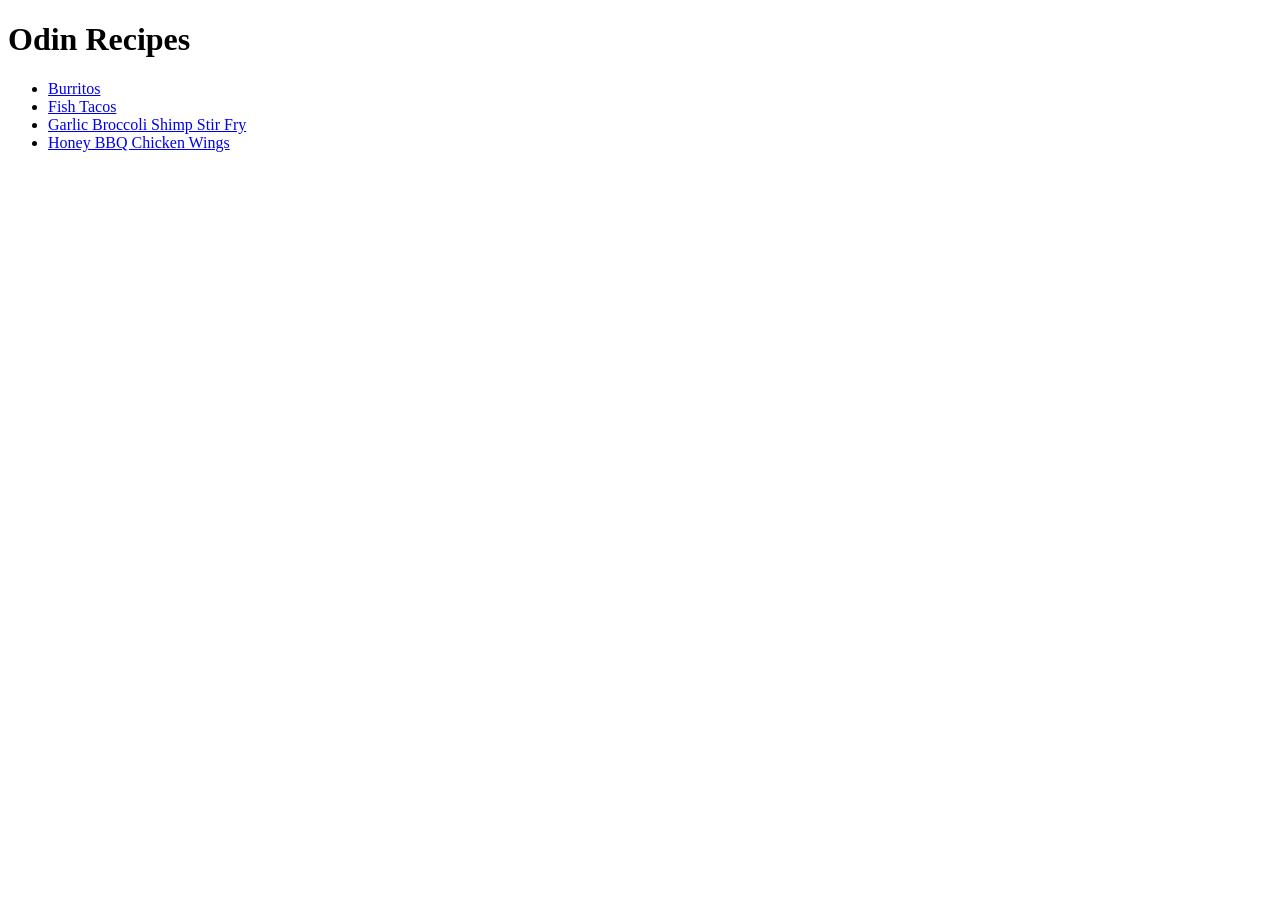
<file: index.html>
<!DOCTYPE html>
<html lang="en">
    <head>
        <meta charset="UTF-8">
        <title>Recipes</title>
    </head>


    <body>
        <h1>Odin Recipes</h1>
        <ul>
            <li><a href="./recipes/Burritos.html">Burritos</a></li>
            <li><a href="./recipes/FishTacos.html">Fish Tacos</a></li>
            <li><a href="./recipes/GarlicBroccoliShrimpStirFry.html">Garlic Broccoli Shimp Stir Fry</a></li>
            <li><a href="./recipes/HoneyBBQChickenWings.html">Honey BBQ Chicken Wings</a></li>
        </ul>
    </body>
</html>
</file>
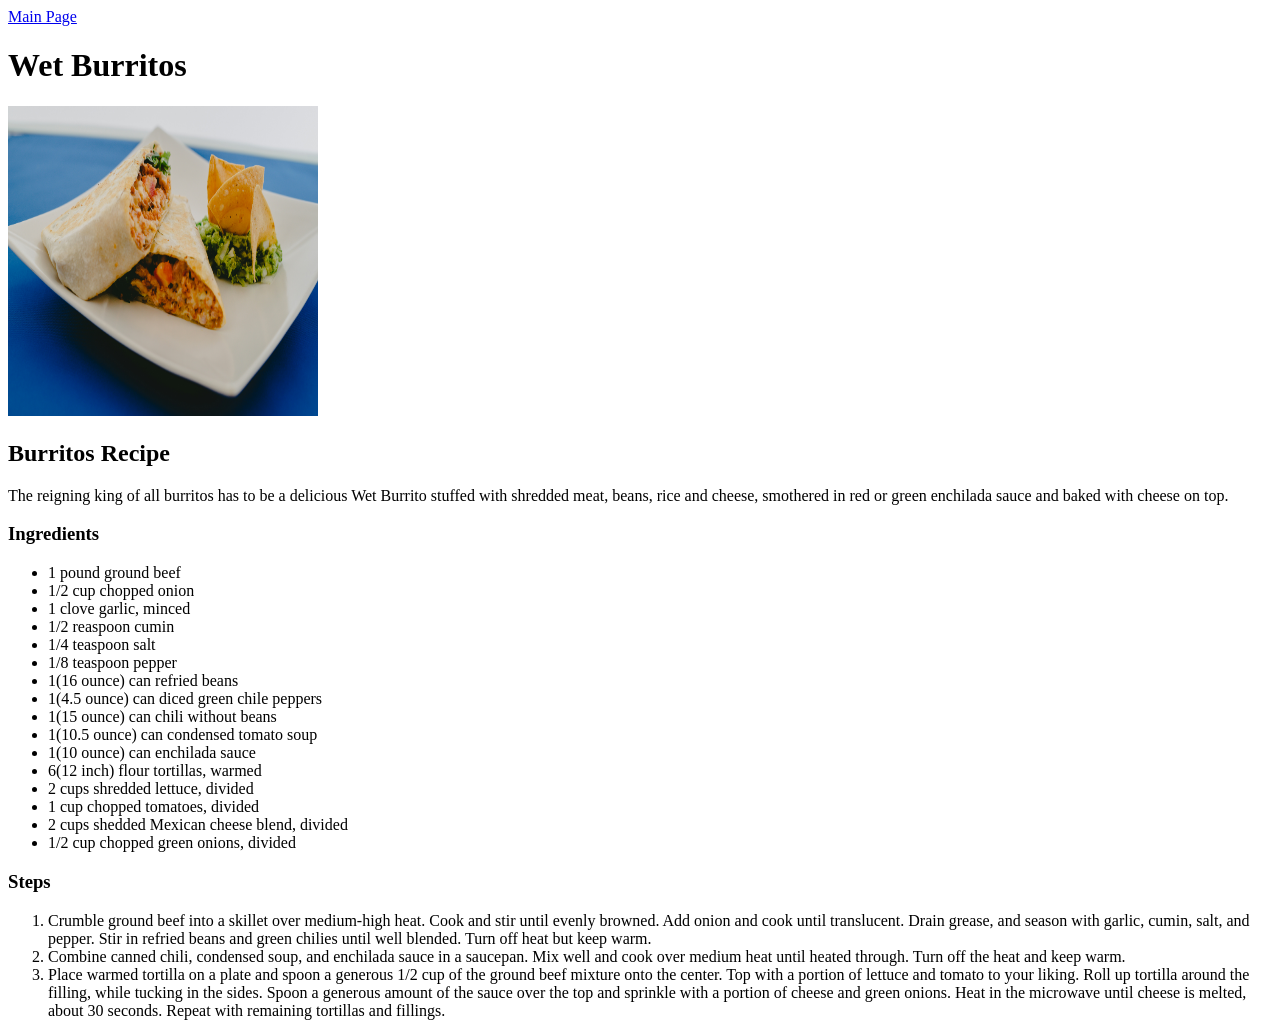
<file: recipes/Burritos.html>
<!DOCTYPE html>
<html lang="en">
    <head>
        <meta charset="UTF-8">
        <title>Burritos</title>
    </head>


    <body>
        <a href="../index.html">Main Page</a>
        <h1>Wet Burritos</h1>
        <img src="../images/Wet Burritos.jpg" alt="A Picture Of Burritos" height="310" width="310">
        <h2>Burritos Recipe</h2>
        <p>The reigning king of all burritos has to be a delicious Wet Burrito stuffed with shredded meat, beans, rice and cheese, smothered in red or green enchilada sauce and baked with cheese on top.</p>
        <h3>Ingredients</h3>
        <ul>
            <li>1 pound ground beef</li>
            <li>1/2 cup chopped onion</li>
            <li>1 clove garlic, minced</li>
            <li>1/2 reaspoon cumin</li>
            <li>1/4 teaspoon salt</li>
            <li>1/8 teaspoon pepper</li>
            <li>1(16 ounce) can refried beans</li>
            <li>1(4.5 ounce) can diced green chile peppers</li>
            <li>1(15 ounce) can chili without beans</li>
            <li>1(10.5 ounce) can condensed tomato soup</li>
            <li>1(10 ounce) can enchilada sauce</li>
            <li>6(12 inch) flour tortillas, warmed</li>
            <li>2 cups shredded lettuce, divided</li>
            <li>1 cup chopped tomatoes, divided</li>
            <li>2 cups shedded Mexican cheese blend, divided</li>
            <li>1/2 cup chopped green onions, divided</li>
        </ul>


        <h3>Steps</h3>
        <ol>
           <li>Crumble ground beef into a skillet over medium-high heat. Cook and stir until evenly browned. Add onion and cook until translucent. Drain grease, and season with garlic, cumin, salt, and pepper. Stir in refried beans and green chilies until well blended. Turn off heat but keep warm.</li> 

           <li>Combine canned chili, condensed soup, and enchilada sauce in a saucepan. Mix well and cook over medium heat until heated through. Turn off the heat and keep warm.</li>

           <li>Place warmed tortilla on a plate and spoon a generous 1/2 cup of the ground beef mixture onto the center. Top with a portion of lettuce and tomato to your liking. Roll up tortilla around the filling, while tucking in the sides. Spoon a generous amount of the sauce over the top and sprinkle with a portion of cheese and green onions. Heat in the microwave until cheese is melted, about 30 seconds. Repeat with remaining tortillas and fillings.</li>
        </ol>
    </body>
</html>
</file>
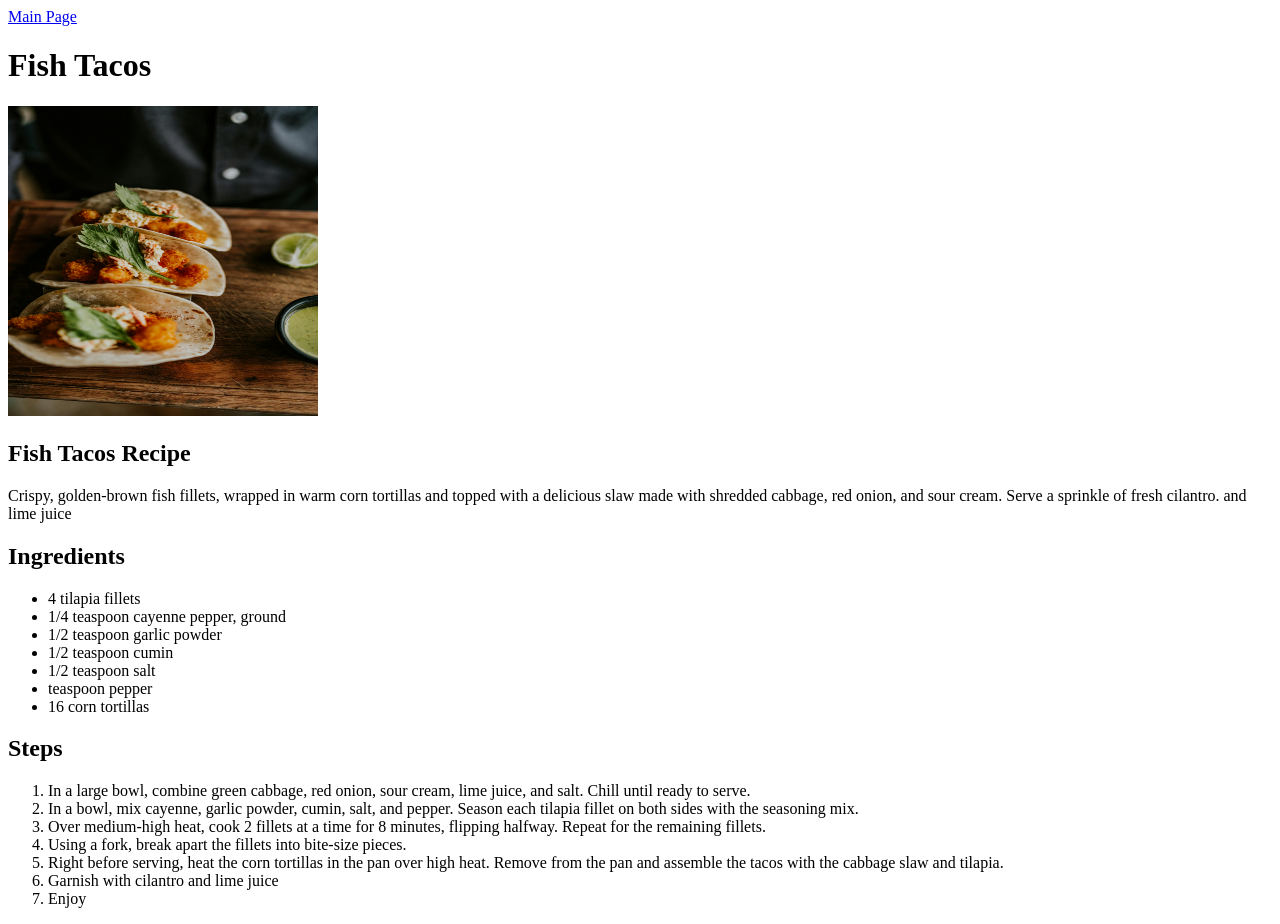
<file: recipes/FishTacos.html>
<!DOCTYPE html>
<html lang="en">
    <head>
        <meta charset="UTF-8">
        <title>Fish Tacos</title>
    </head>


    <body>
        <a href="../index.html">Main Page</a>
        <h1>Fish Tacos</h1>
        <img src="../images/Fish-Tacos.jpg" alt="Picture Of Fish Tacos" height="310" width="310">
        <h2>Fish Tacos Recipe</h2>
        <p>Crispy, golden-brown fish fillets, wrapped in warm corn tortillas and topped with a delicious slaw made with shredded cabbage, red onion, and sour cream. 
           Serve a sprinkle of fresh cilantro. and lime juice
        </p>
        <h2>Ingredients</h2>
        <ul>
            <li>4 tilapia fillets</li>
            <li>1/4 teaspoon cayenne pepper, ground</li>
            <li>1/2 teaspoon garlic powder</li>
            <li>1/2 teaspoon cumin</li>
            <li>1/2 teaspoon salt</li>
            <li>teaspoon pepper</li>
            <li>16 corn tortillas</li>
        </ul>

        <h2>Steps</h2>
        <ol>
            <li>In a large bowl, combine green cabbage, red onion, sour cream, lime juice, and salt. Chill until ready to serve.</li>
            <li>In a bowl, mix cayenne, garlic powder, cumin, salt, and pepper. Season each tilapia fillet on both sides with the seasoning mix.</li>
            <li>Over medium-high heat, cook 2 fillets at a time for 8 minutes, flipping halfway. Repeat for the remaining fillets.</li>
            <li>Using a fork, break apart the fillets into bite-size pieces.</li>
            <li>Right before serving, heat the corn tortillas in the pan over high heat. Remove from the pan and assemble the tacos with the cabbage slaw and tilapia.</li>
            <li>Garnish with cilantro and lime juice</li>
            <li>Enjoy</li>
        </ol>
    </body>
</html>
</file>
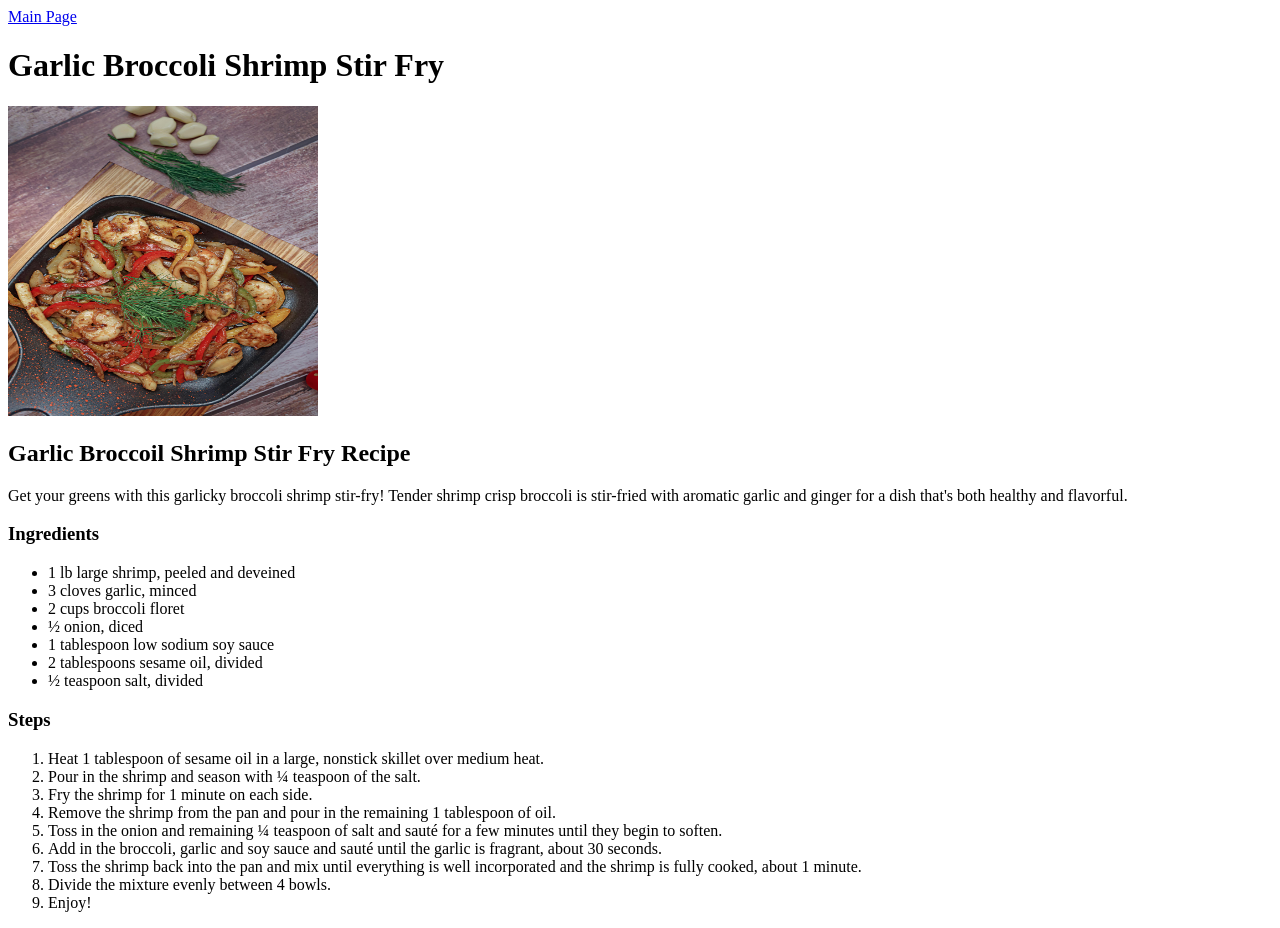
<file: recipes/GarlicBroccoliShrimpStirFry.html>
<!DOCTYPE html>
<html lang="en">
    <head>
        <meta charset="UTF-8">
        <title>Garlic-Broccoli-Shrimp-Stir-Fry</title>
    </head>

    <body>
        <a href="../index.html">Main Page</a>
        <h1>Garlic Broccoli Shrimp Stir Fry</h1>
        <img src="../images/Garlic-Broccoil-Shrimp-Stir-Fry.jpg" alt="Picture Of a recipe called Garlic Broccoil Shrimp Stir Fry" height="310" width="310">
        <h2>Garlic Broccoil Shrimp Stir Fry Recipe</h2>
        <p>Get your greens with this garlicky broccoli shrimp stir-fry! Tender shrimp crisp broccoli is stir-fried with aromatic garlic and ginger for a dish that's both healthy and flavorful.</p>
        <h3>Ingredients</h3>
        <ul>
            <li>1 lb large shrimp, peeled and deveined</li>
            <li>3 cloves garlic, minced</li>
            <li> 2 cups broccoli floret</li>
            <li>½ onion, diced</li>
            <li>1 tablespoon low sodium soy sauce</li>
            <li>2 tablespoons sesame oil, divided</li>
            <li>½ teaspoon salt, divided</li>
        </ul>

        <h3>Steps</h3>
        <ol>
            <li>Heat 1 tablespoon of sesame oil in a large, nonstick skillet over medium heat.</li>
            <li>Pour in the shrimp and season with ¼ teaspoon of the salt.</li>
            <li>Fry the shrimp for 1 minute on each side.</li>
            <li>Remove the shrimp from the pan and pour in the remaining 1 tablespoon of oil.</li>
            <li>Toss in the onion and remaining ¼ teaspoon of salt and sauté for a few minutes until they begin to soften.</li>
            <li>Add in the broccoli, garlic and soy sauce and sauté until the garlic is fragrant, about 30 seconds.</li>
            <li>Toss the shrimp back into the pan and mix until everything is well incorporated and the shrimp is fully cooked, about 1 minute.</li>
            <li>Divide the mixture evenly between 4 bowls.</li>
            <li>Enjoy!</li>
        </ol>
    </body>
</html>
</file>
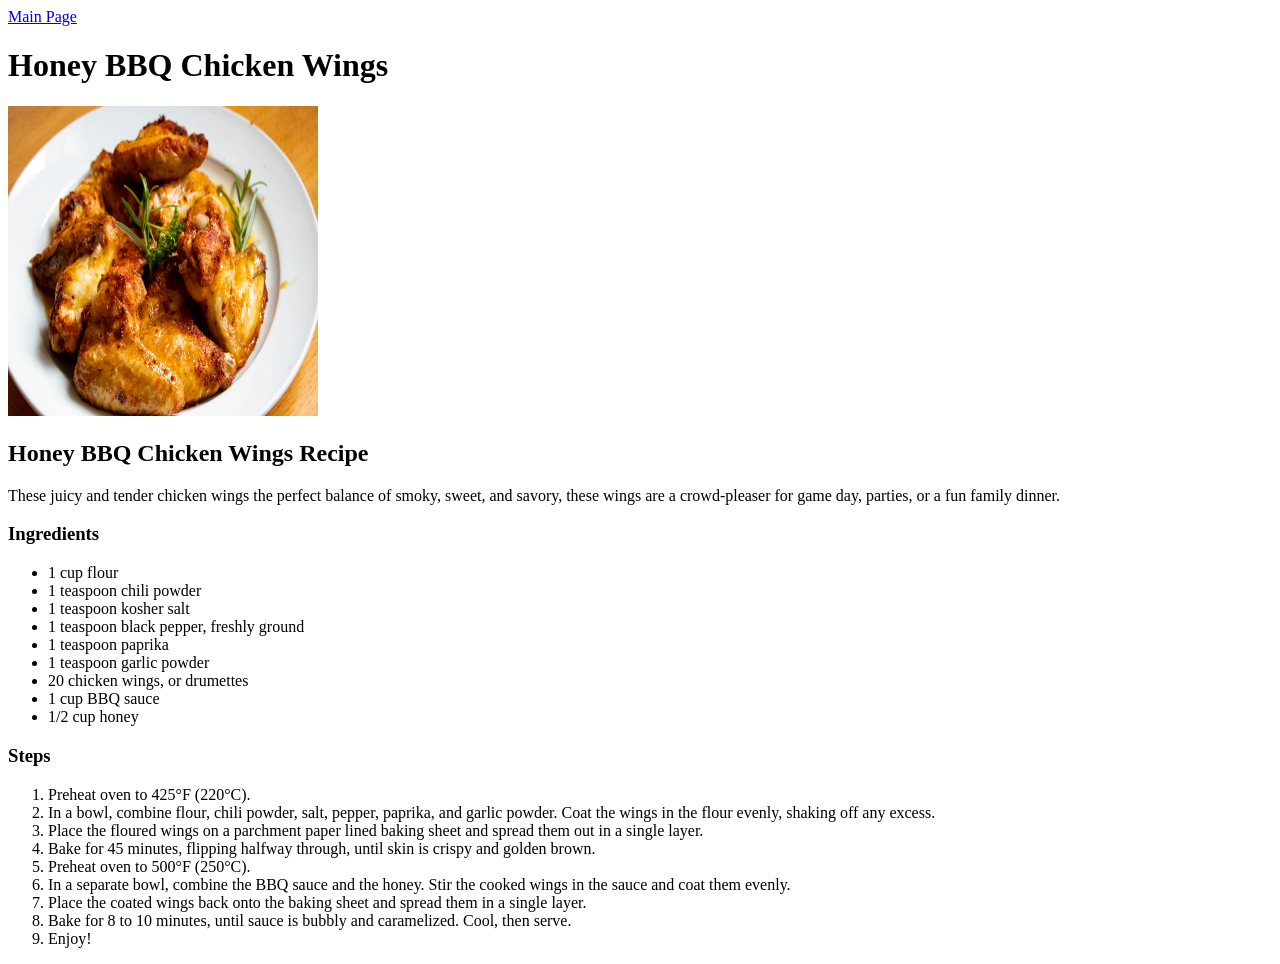
<file: recipes/HoneyBBQChickenWings.html>
<!DOCTYPE html>
<html lang="en">
    <head>
        <meta charset="UTF-8">
        <title>Honey-BBQ-Chicken-Wings</title>
    </head>

    <body>
        <a href="../index.html">Main Page</a>
        <h1>Honey BBQ Chicken Wings</h1>
        <img src="../images/Honey-BBQ-Chicken-Wings.jpg" alt="Picture Of Honey BBQ Chicken Wings" height="310" width="310">
        <h2>Honey BBQ Chicken Wings Recipe</h2>
        <p>These juicy and tender chicken wings the perfect balance of smoky, sweet, and savory, these wings are a crowd-pleaser for game day, parties, or a fun family dinner.</p>
        <h3>Ingredients</h3>
        <ul>
            <li>1 cup flour</li>
            <li>1 teaspoon chili powder</li>
            <li>1 teaspoon kosher salt</li>
            <li>1 teaspoon black pepper, freshly ground</li>
            <li>1 teaspoon paprika</li>
            <li>1 teaspoon garlic powder</li>
            <li>20 chicken wings, or drumettes</li>
            <li>1 cup BBQ sauce</li>
            <li>1/2 cup honey</li>
        </ul>

        <h3>Steps</h3>
        <ol>
            <li>Preheat oven to 425°F (220°C).</li>
            <li>In a bowl, combine flour, chili powder, salt, pepper, paprika, and garlic powder. Coat the wings in the flour evenly, shaking off any excess.</li>
            <li>Place the floured wings on a parchment paper lined baking sheet and spread them out in a single layer.</li>
            <li>Bake for 45 minutes, flipping halfway through, until skin is crispy and golden brown.</li>
            <li>Preheat oven to 500°F (250°C).</li>
            <li>In a separate bowl, combine the BBQ sauce and the honey. Stir the cooked wings in the sauce and coat them evenly.</li>
            <li>Place the coated wings back onto the baking sheet and spread them in a single layer.</li>
            <li>Bake for 8 to 10 minutes, until sauce is bubbly and caramelized. Cool, then serve.</li>
            <li>Enjoy!</li>
        </ol>
    </body>
</html>
</file>
